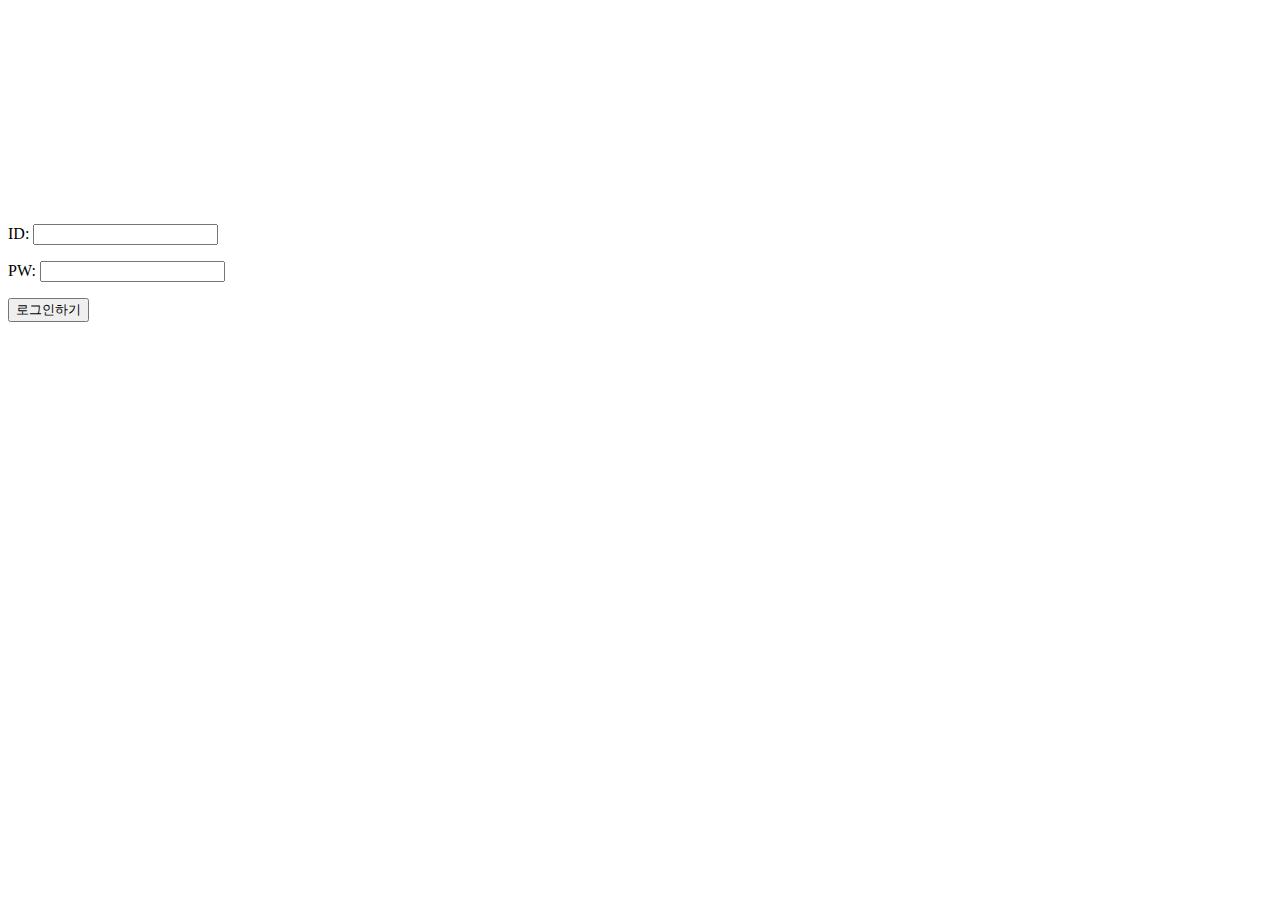
<file: class/week1/index.html>
<html>
<head>
    <title>로그인페이지</title>
    <link rel="stylesheet" type="text/css" href="style.css">
</head>
<body>
    <div class="mytitle">
      <h1>로그인 페이지</h1>
      <h5>아이디, 비밀번호를 입력해주세요</h5>
    </div>
    <p>
      ID: 
      <input type="text">
    </p>
    <p>
      PW: 
      <input type="password">   
    </p>
    <button class="mybtn">로그인하기</button>
</body>
</html>
</file>
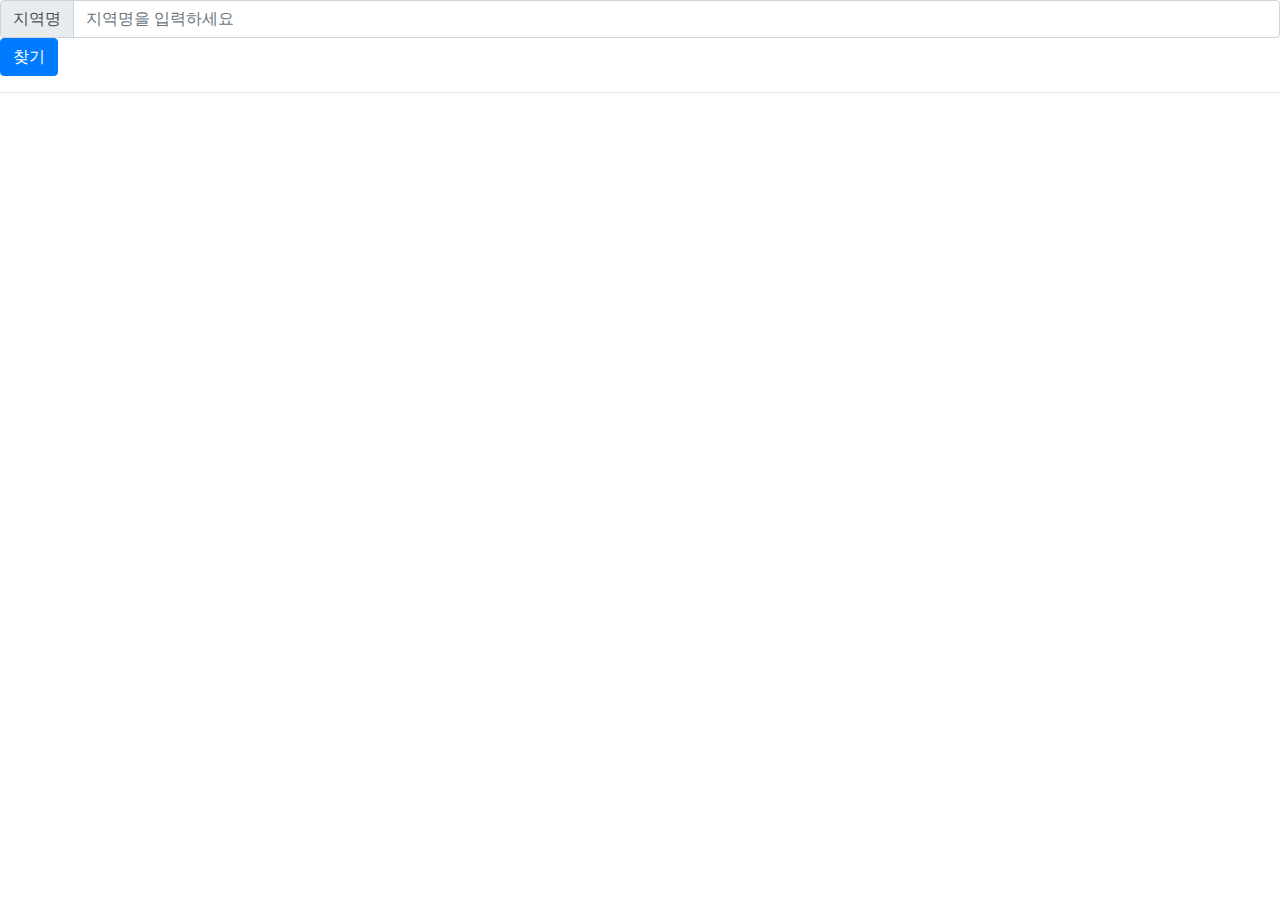
<file: class/week2/index.html>
<!DOCTYPE html>
 <html lang="en">
   <head>
     <meta charset="utf-8" />
     <meta
       name="viewport"
       content="width=device-width, initial-scale=1, shrink-to-fit=no"
     />
     <link
       rel="stylesheet"
       href="https://stackpath.bootstrapcdn.com/bootstrap/4.4.1/css/bootstrap.min.css"
       integrity="sha384-Vkoo8x4CGsO3+Hhxv8T/Q5PaXtkKtu6ug5TOeNV6gBiFeWPGFN9MuhOf23Q9Ifjh"
       crossorigin="anonymous"
     />
     <title>Hello, world!</title>
   </head>
   <body>
     <div class="input-group flex-nowrap">
       <div class="input-group-prepend">
         <span class="input-group-text" id="addon-wrapping">지역명</span>
       </div>
       <input
         id="area_name"
         type="text"
         class="form-control"
         placeholder="지역명을 입력하세요"
         aria-label="Username"
         aria-describedby="addon-wrapping"
       />
     </div>

     <button type="button" class="btn btn-primary" onclick="get_data()">
       찾기
     </button>

     <hr />

     <ul id="output"></ul>

     <script
       src="https://code.jquery.com/jquery-3.4.1.min.js"
       integrity="sha256-CSXorXvZcTkaix6Yvo6HppcZGetbYMGWSFlBw8HfCJo="
       crossorigin="anonymous"
     ></script>
     <script
       src="https://cdn.jsdelivr.net/npm/popper.js@1.16.0/dist/umd/popper.min.js"
       integrity="sha384-Q6E9RHvbIyZFJoft+2mJbHaEWldlvI9IOYy5n3zV9zzTtmI3UksdQRVvoxMfooAo"
       crossorigin="anonymous"
     ></script>
     <script
       src="https://stackpath.bootstrapcdn.com/bootstrap/4.4.1/js/bootstrap.min.js"
       integrity="sha384-wfSDF2E50Y2D1uUdj0O3uMBJnjuUD4Ih7YwaYd1iqfktj0Uod8GCExl3Og8ifwB6"
       crossorigin="anonymous"
     ></script>

     <script>
       function get_data() {
         console.log("A");
         $.ajax({
           type: "GET",
           url:
             "http://openapi.seoul.go.kr:8088/6d4d776b466c656533356a4b4b5872/json/RealtimeCityAir/1/99",
           data: {},
           success: handleResponse
         });
       }

       function handleResponse(response) {
         let searchName = $("#area_name").val();

         $("#output").html("");
         for (let i = 0; i < response.RealtimeCityAir.list_total_count; i++) {
           let row = response.RealtimeCityAir.row[i];
           let name = row.MSRSTE_NM;
           let pm10 = row.PM10;
           let o3 = row.O3;

           if (filter(searchName, row)) {
             $("#output").append(`<li>${name} : PM10(${pm10}), O3:(${o3})</li>`);
           }
         }
       }

       function filter(name, row) {
         if (name == "") return true;
         let nm = row.MSRSTE_NM;
         if (nm == name) return true;
         return false;
       }
     </script>
   </body>
 </html>
</file>
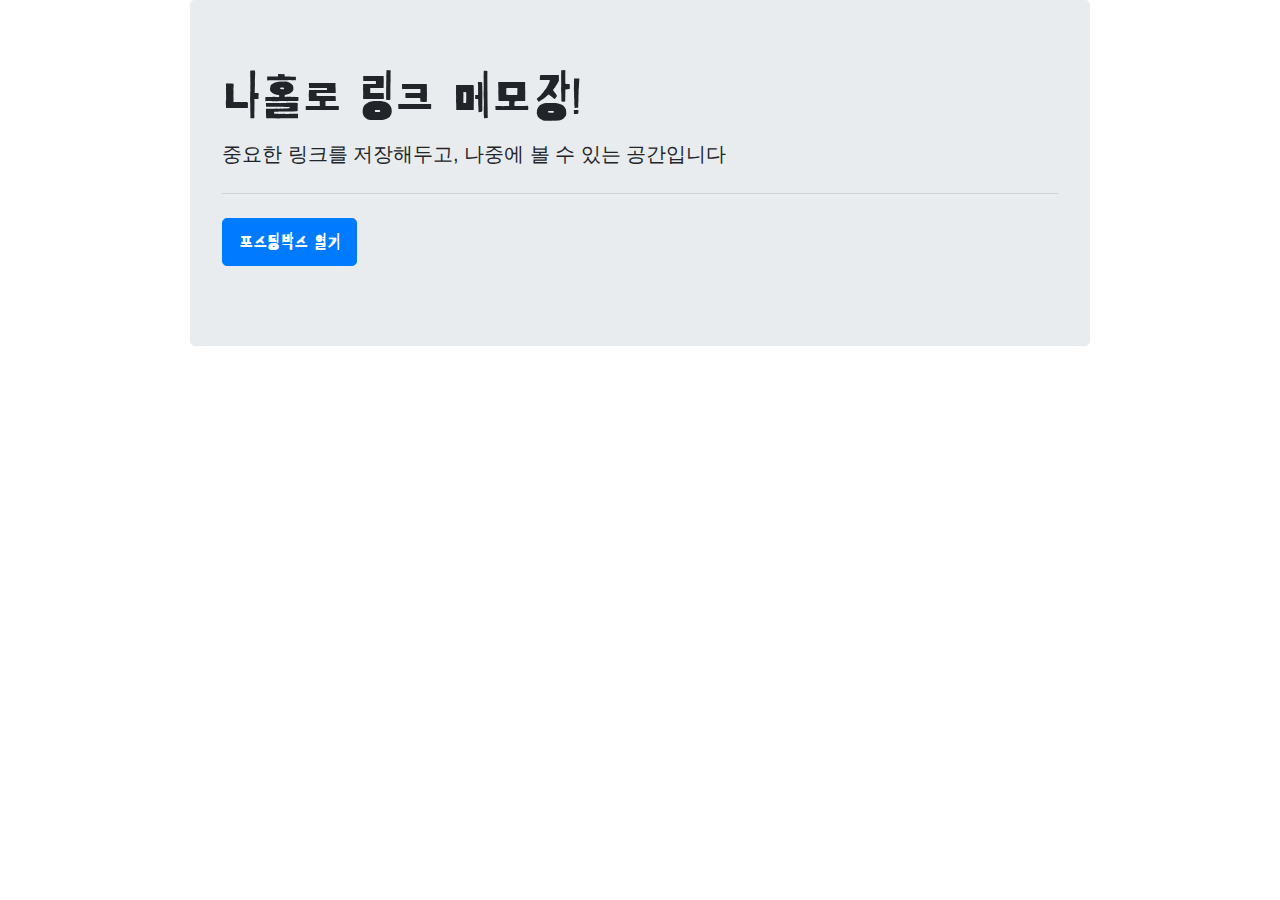
<file: class/memo/memo.html>
<!DOCTYPE html>
<html lang="en">
  <head>
    <!-- Webpage Title -->
    <title>Hello, world!</title>

    <!-- Required meta tags -->
    <meta charset="utf-8" />
    <meta
      name="viewport"
      content="width=device-width, initial-scale=1, shrink-to-fit=no"
    />

    <!-- Bootstrap CSS -->
    <link
      rel="stylesheet"
      href="https://maxcdn.bootstrapcdn.com/bootstrap/4.0.0/css/bootstrap.min.css"
      integrity="sha384-Gn5384xqQ1aoWXA+058RXPxPg6fy4IWvTNh0E263XmFcJlSAwiGgFAW/dAiS6JXm"
      crossorigin="anonymous"
    />

    <!-- 구글폰트 -->
    <link href="https://fonts.googleapis.com/css?family=Kirang+Haerang&display=swap" rel="stylesheet">

    <!-- style -->
    <style type="text/css">
      h1 {
        font-family: 'Kirang Haerang', cursive;
      }
      .btn-lg{
        font-family: 'Kirang Haerang', cursive;
      }
      .wrap {
        width: 900px;
        margin: auto;
      }
      .comment {
        color: blue;
        font-weight: bold;
      }
      .form-post {
        max-width: 500px;
        padding: 2rem;
        margin: 2rem auto;
        border-color: #e9ecef;
        border-radius: 0.3rem;
        border: solid;
        display: block;
      }
      #post-box {
        display: none;
      }
    </style>
  </head>
  <body>
    <div class="wrap">
      <div class="jumbotron">
        <h1 class="display-4">나홀로 링크 메모장!</h1>
        <p class="lead">
          중요한 링크를 저장해두고, 나중에 볼 수 있는 공간입니다
        </p>
        <hr class="my-4" />
        <p class="lead">
          <a
            class="btn btn-primary btn-lg"
            href="#"
            role="button"
            id="toggle_button"
            onclick="hey()"
            >포스팅박스 열기</a
          >
        </p>
      </div>
      <div class="form-post" id="post-box">
        <div>
          <div class="form-group">
            <label for="exampleFormControlInput1">아티클 URL</label>
            <input class="form-control" placeholder="" />
          </div>
          <div class="form-group">
            <label for="exampleFormControlTextarea1">간단 코멘트</label>
            <textarea class="form-control" rows="2"></textarea>
          </div>
          <button type="button" class="btn btn-primary">기사저장</button>
        </div>
      </div>
      <div class="card-columns" id="cards-box">
      </div>
    </div>

    <!-- JS -->
    <script src="https://ajax.googleapis.com/ajax/libs/jquery/3.4.1/jquery.min.js"></script>
    <script
      src="https://cdnjs.cloudflare.com/ajax/libs/popper.js/1.12.9/umd/popper.min.js"
      integrity="sha384-ApNbgh9B+Y1QKtv3Rn7W3mgPxhU9K/ScQsAP7hUibX39j7fakFPskvXusvfa0b4Q"
      crossorigin="anonymous"
    ></script>
    <script
      src="https://maxcdn.bootstrapcdn.com/bootstrap/4.0.0/js/bootstrap.min.js"
      integrity="sha384-JZR6Spejh4U02d8jOt6vLEHfe/JQGiRRSQQxSfFWpi1MquVdAyjUar5+76PVCmYl"
      crossorigin="anonymous"
    ></script>

    <script>
      let count = 1;
      function hey() {
        count = 1 - count;
        if (count == 0) {
          $("#toggle_button").html("포스팅박스 닫기");
          $("#post-box").show();
        } else {
          $("#toggle_button").html("포스팅박스 열기");
          $("#post-box").hide();
        }
      }

      $(document).ready(function(){
        $('#cards-box').html('');
        listing();
      });

      function listing() {
        $.ajax({
          type: "GET",
          url: "http://spartacodingclub.shop/post",
          data: {},
          success: function(response){
             let articles = response['articles'];
             for (let i = 0; i < articles.length; i++) {
               make_card(articles[i]['comment'],articles[i]['desc'],articles[i]['image'],articles[i]['title'],articles[i]['url'])
             }
          }
        })
      }

      function make_card(comment, desc, image, title, url) {
        let temp_html = '<div class="card">\
          <img class="card-img-top" src="'+image+'" alt="Card image cap">\
          <div class="card-body">\
            <a href="'+url+'" class="card-title">'+title+'</a>\
            <p class="card-text">'+desc+'</p>\
            <p class="card-text comment">'+comment+'</p>\
          </div>\
        </div>';
        $('#cards-box').append(temp_html);
      }
    </script>
  </body>
</html>
</file>
<file: class/week1/style.css>
.mytitle {
        color: white;
        text-align: center;
        background-image: url('http://www.forest.go.kr/newkfsweb/cmm/fms/FileDown.do?atchFileId=FILE_000000010008639&fileSn=0');
        background-size: cover;
        background-position: center;
        width: 300px;
        height: 200px;
        border-radius: 10px;
      }
</file>
